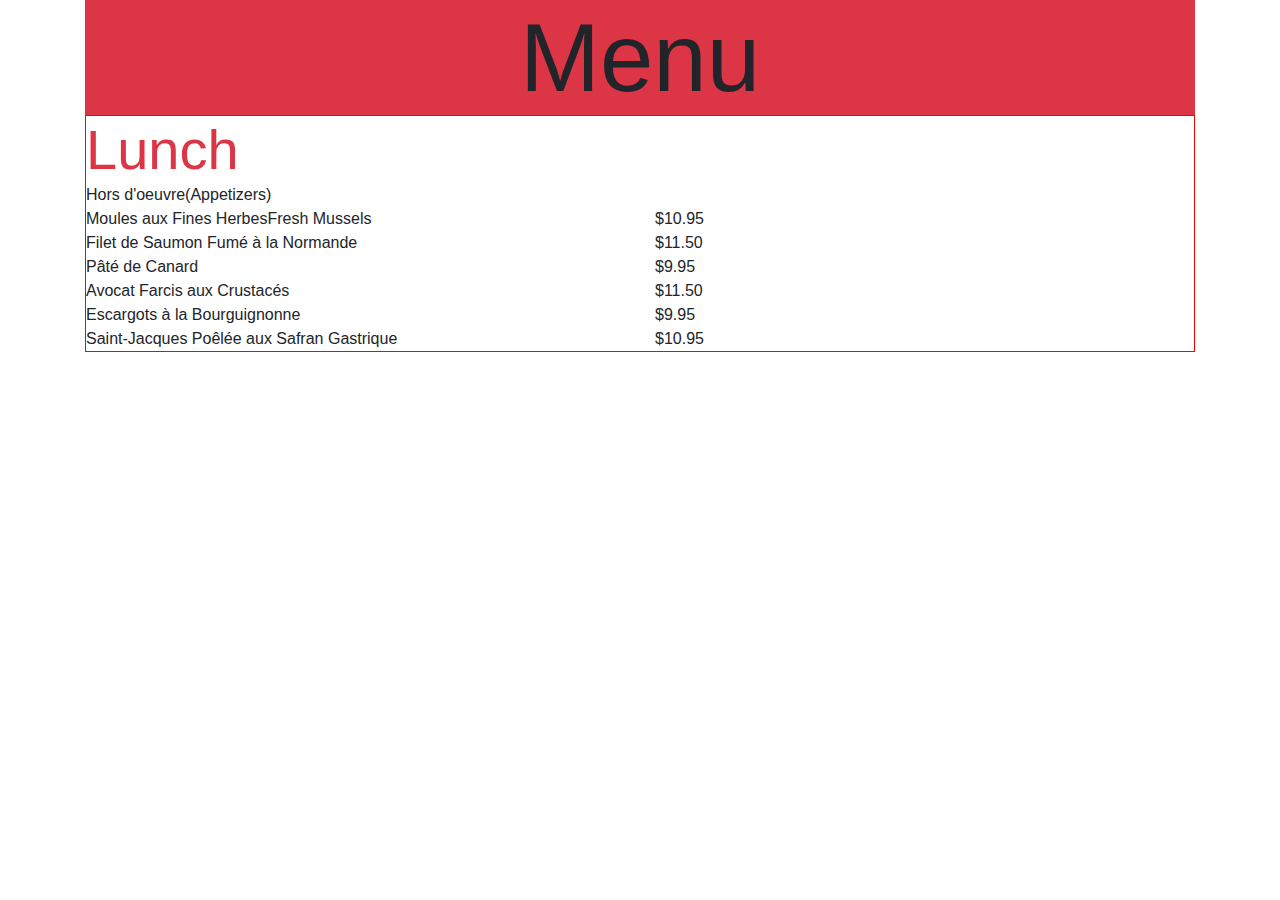
<file: menu.html>
<!doctype html>
<html lang="en">
  <head>
    <title>Menu|Bistro Le Crep</title>
    <!-- Required meta tags -->
    <meta charset="utf-8">
    <meta name="viewport" content="width=device-width, initial-scale=1, shrink-to-fit=no">

    <!-- Bootstrap CSS -->
    <link rel="stylesheet" href="styles/menu.css">
    <link rel="stylesheet" href="https://stackpath.bootstrapcdn.com/bootstrap/4.3.1/css/bootstrap.min.css" integrity="sha384-ggOyR0iXCbMQv3Xipma34MD+dH/1fQ784/j6cY/iJTQUOhcWr7x9JvoRxT2MZw1T" crossorigin="anonymous">
  </head>
  <body>
    <div class="container">
        <div class="d-flex justify-content-center w-100 bg-danger">
            <div class="display-1">Menu</div>
        </div>
        <div class="column justify-content-left menuBorder">
            <div class="display-4 text-danger">Lunch</div>
            <div class="display-6"> Hors d'oeuvre(Appetizers)</div>
            <div class="row">
                <div class="d-flex asign-items-left col-6">
                    Moules aux Fines HerbesFresh Mussels
                </div>
                <div class="d-flex justify-content-right col-6">
                    $10.95
                </div>
            </div>
            <div class="row">
                <div class="d-flex asign-items-left col-6">
                  Filet de Saumon Fumé à la Normande
                </div>
                <div class="d-flex justify-content-right col-6">
                  $11.50
                </div>
            </div>
            <div class="row">
                <div class="d-flex asign-items-left col-6">
                  Pâté de Canard
                </div>
                <div class="d-flex justify-content-right col-6">
                  $9.95
                </div>
            </div>
            <div class="row">
                <div class="d-flex asign-items-left col-6">
                  Avocat Farcis aux Crustacés
                </div>
                <div class="d-flex justify-content-right col-6">
                    $11.50
                </div>
            </div>
            <div class="row">
                <div class="d-flex asign-items-left col-6">
                  Escargots à la Bourguignonne
                </div>
                <div class="d-flex justify-content-right col-6">
                  $9.95
                </div>
            </div>
            <div class="row">
                <div class="d-flex asign-items-left col-6">
                  Saint-Jacques Poêlée aux Safran Gastrique
                </div>
                <div class="d-flex justify-content-right col-6">
                  $10.95
                </div>
            </div>
            <div></div>
            <div></div>
            <div></div>
            <div></div>
            <div></div>
            <div></div>
    </div>
    <!-- Lunch Menu
Hors d’oeuvre (Appetizers) in a Wine and Garlic Broth served with Fresh HerbsFilet de Saumon Fumé à la NormandeSucculent Smoked Salmon served with Fresh Watercress Vinaigrette and Calvados marinated Apples$11.50 Pâté de CanardDuck Pâté with Cumberland Sauce$9.95Avocat Farcis aux CrustacésRipe Avocado stuffed with Crabmeat and Shrimp served with fresh Watercress$11.50Escargots à la BourguignonneSucculent Burgundy Snails in Homemade Seven Herb Garlic Butter au Gratin$9.95Saint-Jacques Poêlée aux Safran GastriquePan Seared Sea Scallop over tossed Baby Spinach and a Saffron Gastrique -->
    <!-- Optional JavaScript -->
    <!-- jQuery first, then Popper.js, then Bootstrap JS -->
    <script src="https://code.jquery.com/jquery-3.3.1.slim.min.js" integrity="sha384-q8i/X+965DzO0rT7abK41JStQIAqVgRVzpbzo5smXKp4YfRvH+8abtTE1Pi6jizo" crossorigin="anonymous"></script>
    <script src="https://cdnjs.cloudflare.com/ajax/libs/popper.js/1.14.7/umd/popper.min.js" integrity="sha384-UO2eT0CpHqdSJQ6hJty5KVphtPhzWj9WO1clHTMGa3JDZwrnQq4sF86dIHNDz0W1" crossorigin="anonymous"></script>
    <script src="https://stackpath.bootstrapcdn.com/bootstrap/4.3.1/js/bootstrap.min.js" integrity="sha384-JjSmVgyd0p3pXB1rRibZUAYoIIy6OrQ6VrjIEaFf/nJGzIxFDsf4x0xIM+B07jRM" crossorigin="anonymous"></script>
  </body>
</html>
</file>
<file: styles/menu.css>
.menuBorder{
    border: 1px red solid;
}
</file>
